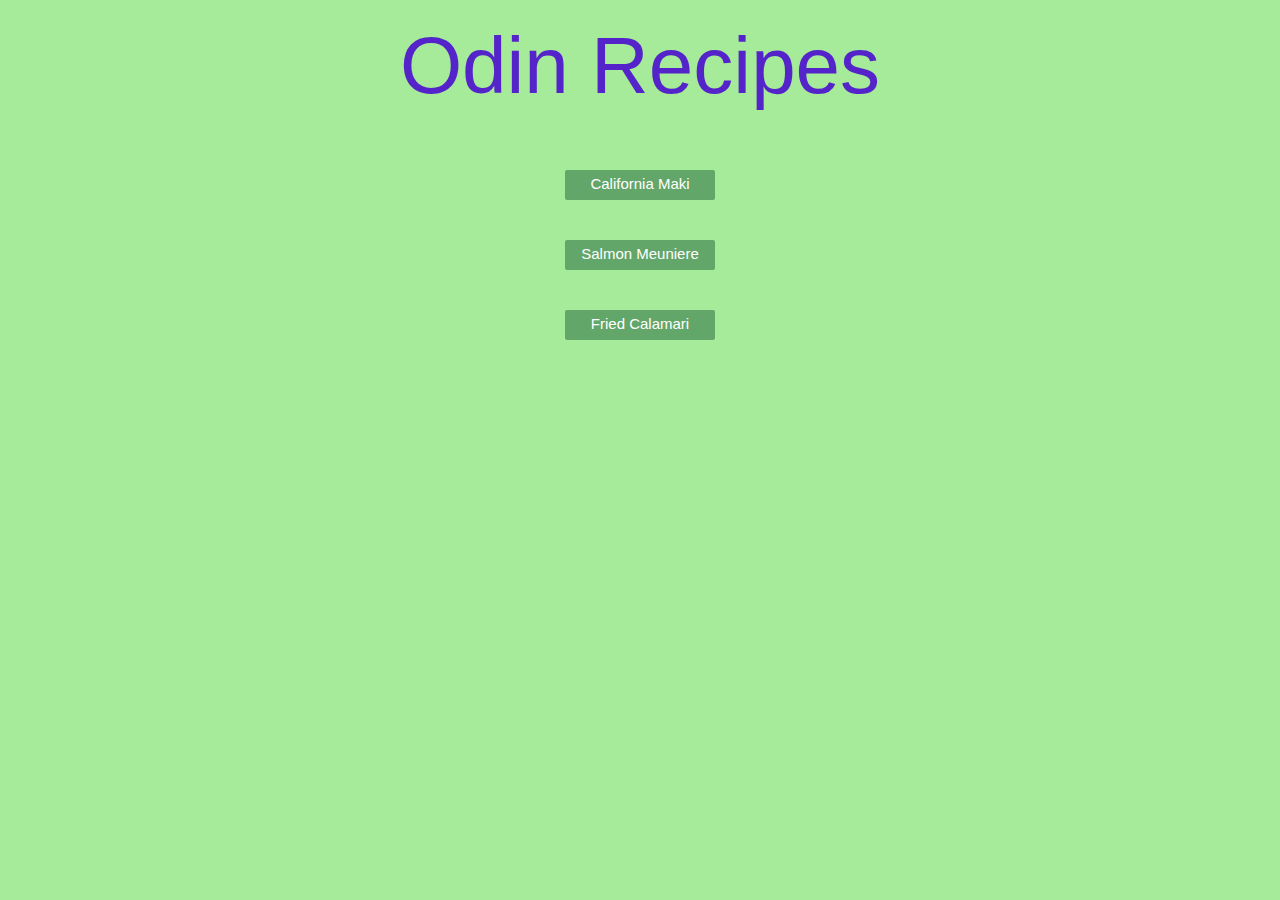
<file: index.html>
<!DOCTYPE html>
<html lang="en">
    <head>
        <meta charset="utf-8"/>
        <title>Home Page</title>
        <link rel="stylesheet" href="styles.css">
    </head>
    <body>
        <div class="title">
        Odin Recipes
        </div>
        <br>
        <div>
            <div class="link">
                <a href="./recipes/california-maki.html">California Maki</a>
            </div>
            <div class="link"> 
                <a class="salmon link" href="./recipes/salmon-meuniere.html">Salmon Meuniere</a>
            </div>
            <div class="link">
                <a href="./recipes/calamari.html">Fried Calamari</a>
            </div>
        </div>
    </body>
</html>
</file>
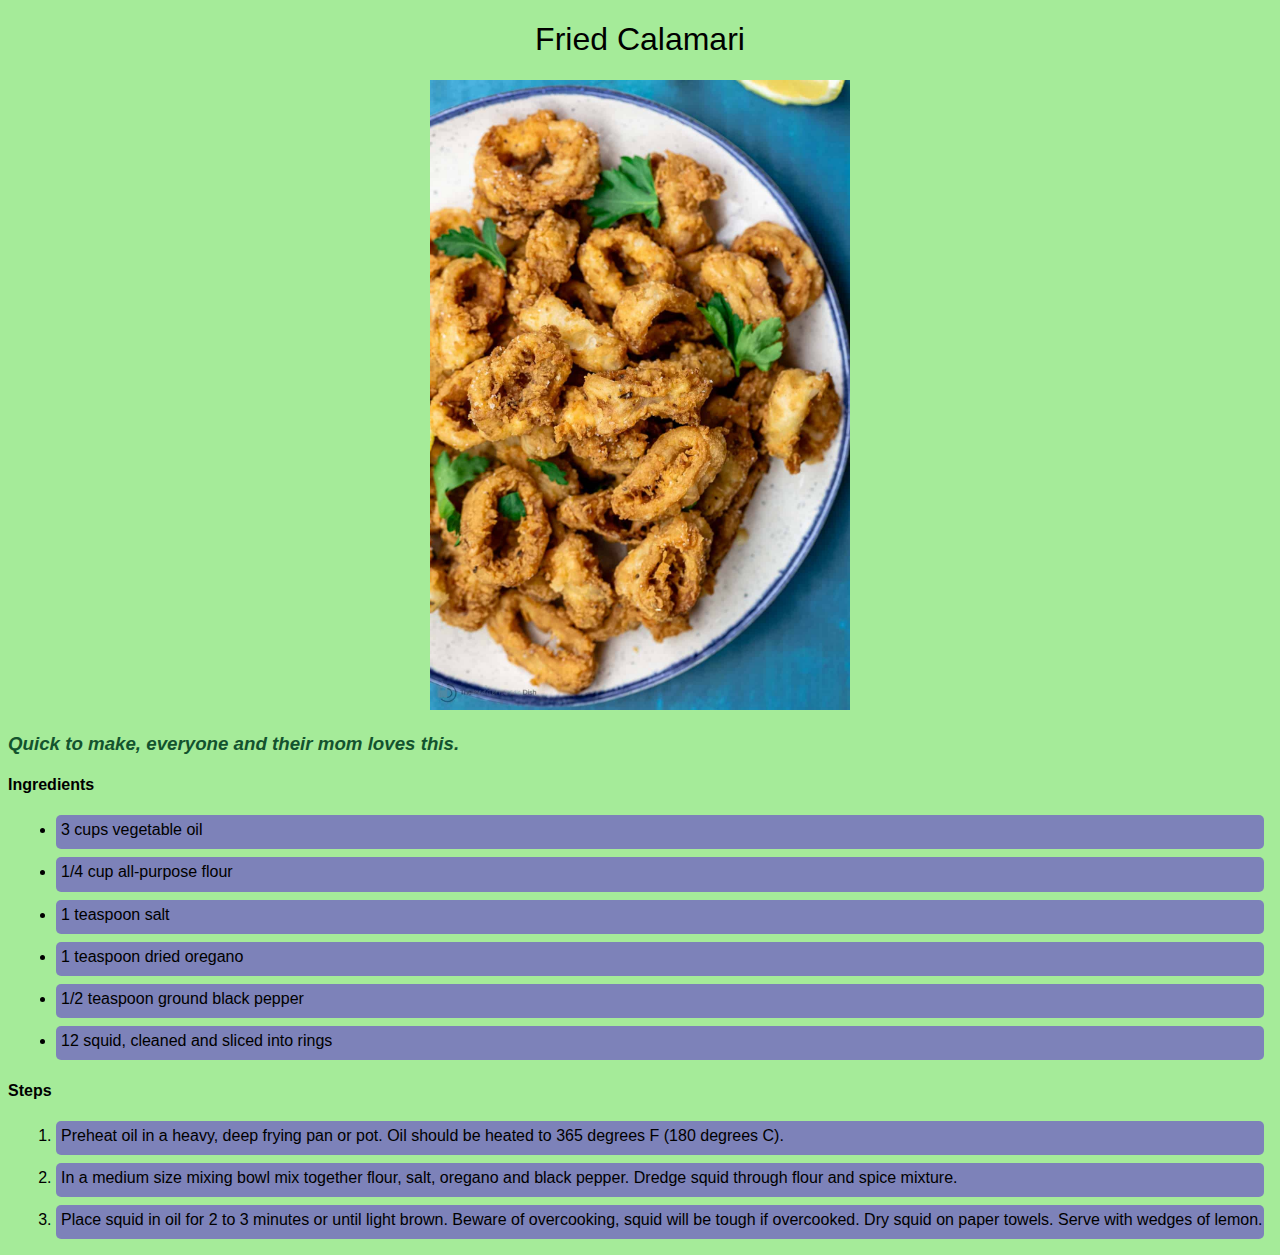
<file: recipes/calamari.html>
<!DOCTYPE html>
<html lang="en">
    <head>
        <meta charset="utf-8">
        <title>Fried Calamari Recipe</title>
        <link rel="stylesheet" href="../styles.css">
    </head>

    <body>
        <h1 class="recipename">Fried Calamari</h1>
        <div class="recipe image">
            <img src="../images/fried-calamari-recipe-7.jpg" alt="Picture of Fried calamari" width="420"/>
        </div>
        <h3 class="desc">Quick to make, everyone and their mom loves this.</h3>
        <h4>Ingredients</h4>
        <ul>
            <li>3 cups vegetable oil</li>
            <li>1/4 cup all-purpose flour</li>
            <li>1 teaspoon salt</li>
            <li>1 teaspoon dried oregano</li>
            <li>1/2 teaspoon ground black pepper</li>
            <li>12 squid, cleaned and sliced into rings</li>
        </ul>
        <h4>Steps</h4>
        <ol>
            <li>Preheat oil in a heavy, deep frying pan or pot. Oil should be heated to 365 degrees F (180 degrees C).</li>
            <li>In a medium size mixing bowl mix together flour, salt, oregano and black pepper. Dredge squid through flour and spice mixture.</li>
            <li>Place squid in oil for 2 to 3 minutes or until light brown. Beware of overcooking, squid will be tough if overcooked. Dry squid on paper towels. Serve with wedges of lemon.</li>
        </ol>
    </body>
</html>
</file>
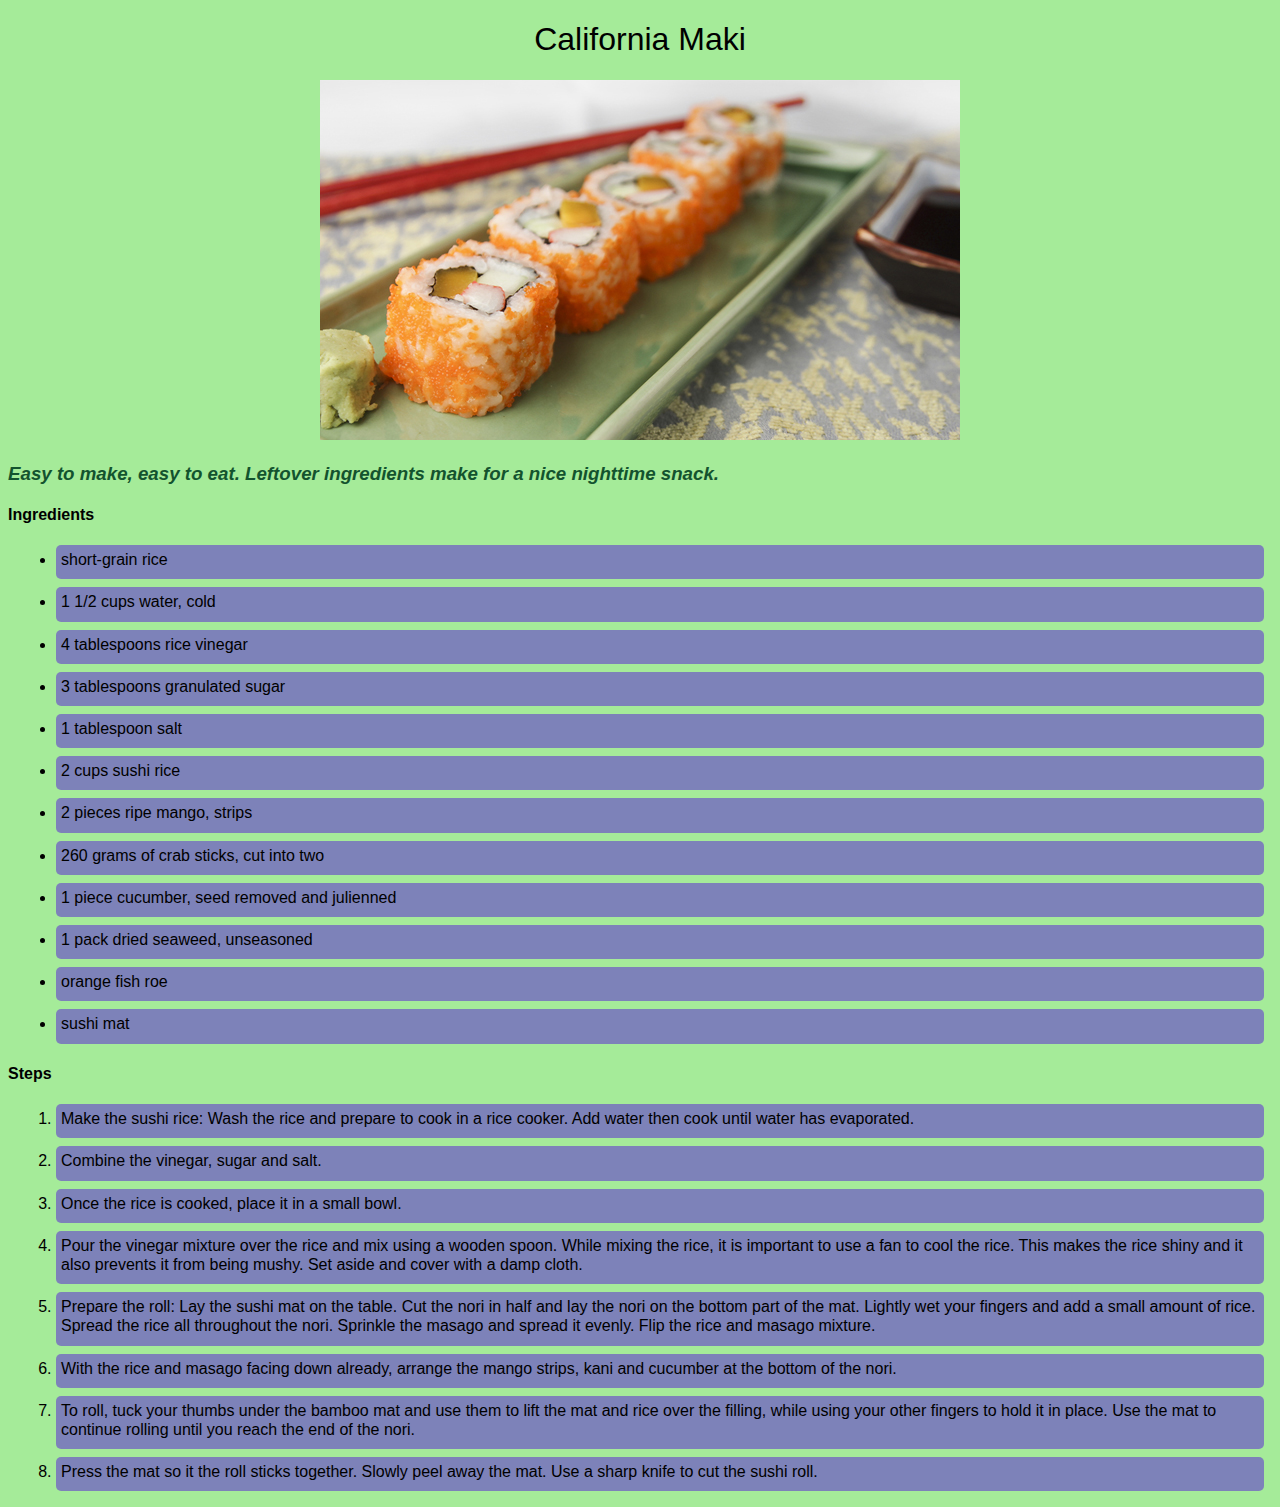
<file: recipes/california-maki.html>
<!DOCTYPE html>
<html lang="en">
    <head>
        <meta charset="utf-8"/>
        <title>California Maki Recipe</title>
        <link rel="stylesheet" href="../styles.css">
    </head>
    <body>
        <h1 class="recipename">California Maki</h1>
        <div class="recipe image">
            <img src="../images/CaliforniaMaki-640.jpg" alt="Image of California maki by Makoy Siason"/>
        </div>
        <h3 class="desc">Easy to make, easy to eat. Leftover ingredients make for a nice nighttime snack.</h3>
        <h4>Ingredients</h4>
        <ul>
            <li>short-grain rice</li>
            <li>1 1/2 cups water, cold</li>
            <li>4 tablespoons rice vinegar</li>
            <li>3 tablespoons granulated sugar</li>
            <li>1 tablespoon salt</li>
            <li>2 cups sushi rice</li>
            <li>2 pieces ripe mango, strips</li>
            <li>260 grams of crab sticks, cut into two</li>
            <li>1 piece cucumber, seed removed and julienned</li>
            <li>1 pack dried seaweed, unseasoned</li>
            <li>orange fish roe</li>
            <li>sushi mat</li>
        </ul>
        <h4>Steps</h4>
        <ol>
            <li>Make the sushi rice: Wash the rice and prepare to cook in a rice cooker. Add water then cook until water has evaporated.</li>
            <li>Combine the vinegar, sugar and salt.</li>
            <li>Once the rice is cooked, place it in a small bowl.</li>
            <li>Pour the vinegar mixture over the rice and mix using a wooden spoon. 
                While mixing the rice, it is important to use a fan to cool the rice. 
                This makes the rice shiny and it also prevents it from being mushy. Set aside and cover with a damp cloth.</li>
            <li>Prepare the roll: Lay the sushi mat on the table. Cut the nori in half and lay the nori on the bottom part of the mat. 
                Lightly wet your fingers and add a small amount of rice. Spread the rice all throughout the nori. Sprinkle the masago and spread it evenly. Flip the rice and masago mixture.</li>
            <li>With the rice and masago facing down already, arrange the mango strips, kani and cucumber at the bottom of the nori.</li>
            <li>To roll, tuck your thumbs under the bamboo mat and use them to lift the mat and rice over the filling, while using your other fingers to hold it in place. Use the mat to continue rolling until you reach the end of the nori.</li>
            <li>Press the mat so it the roll sticks together. Slowly peel away the mat. Use a sharp knife to cut the sushi roll.</li>
        </ol>
    </body>
</html>
</file>
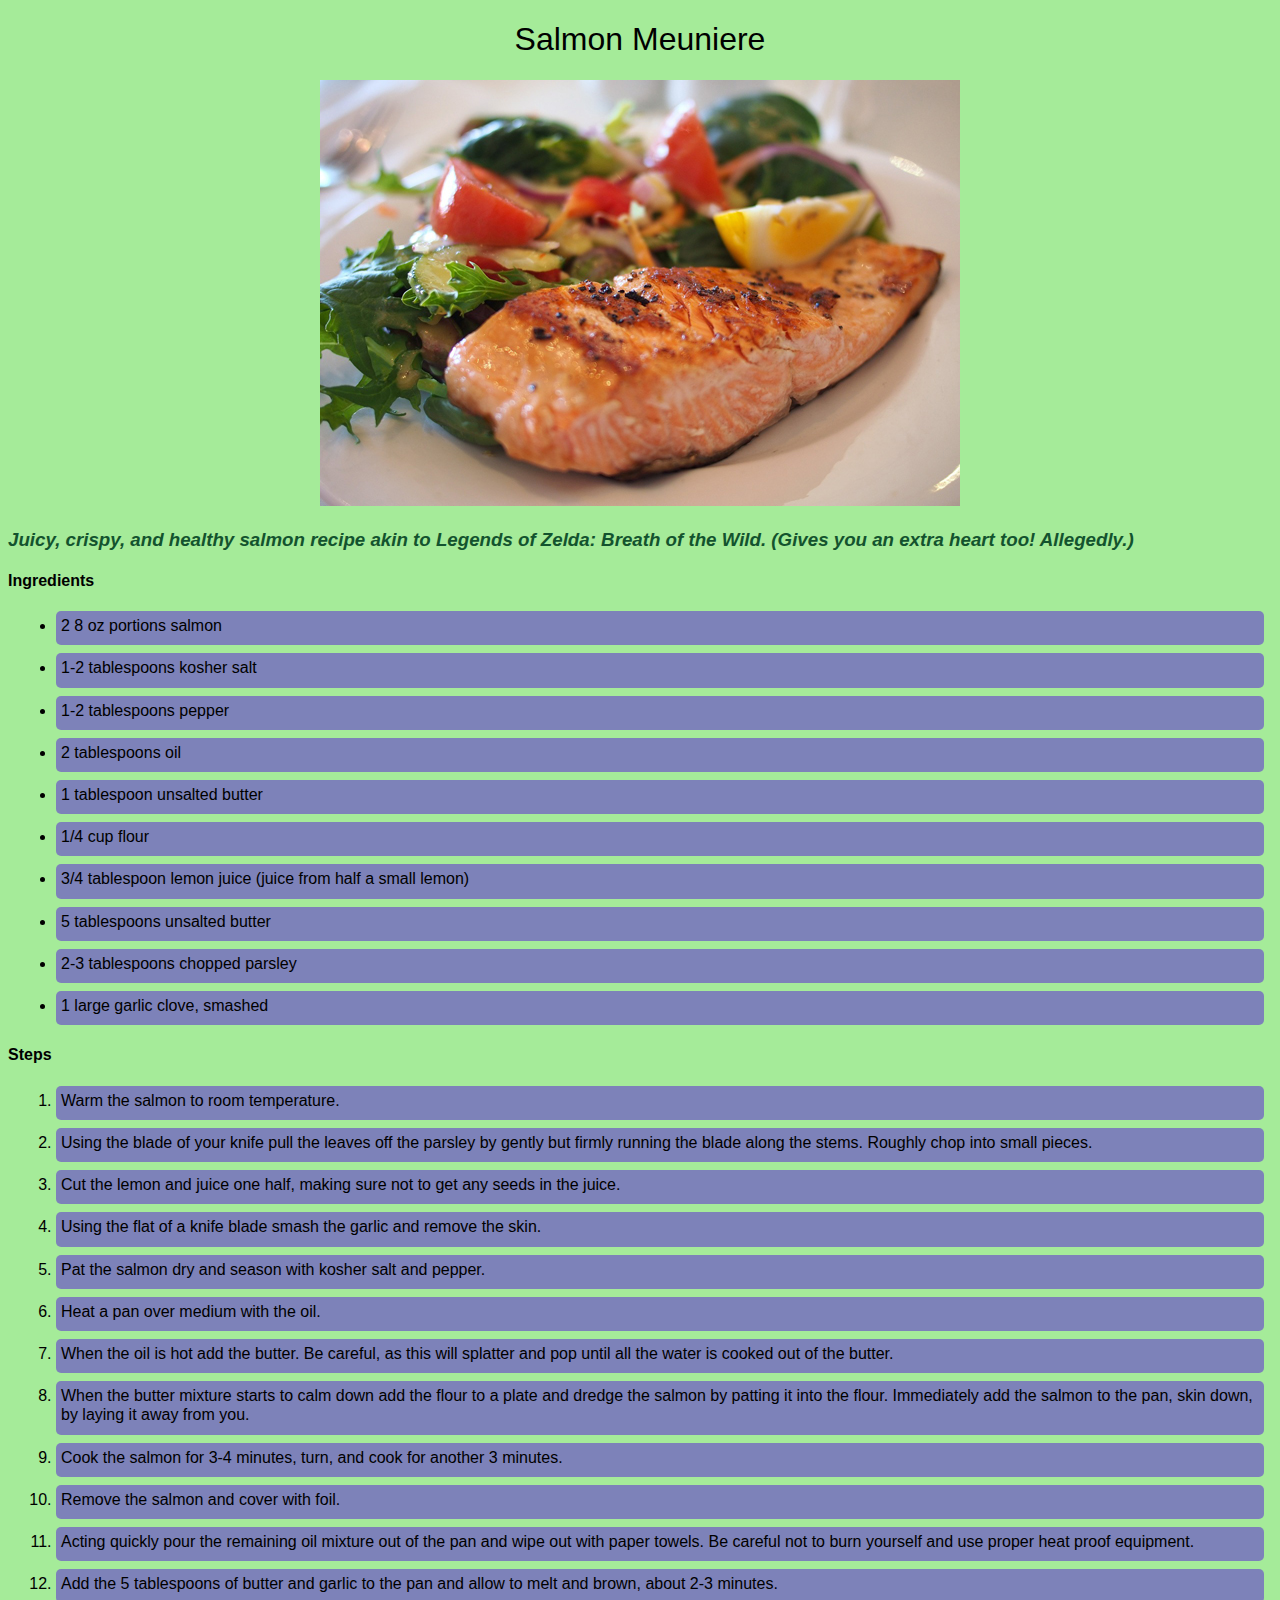
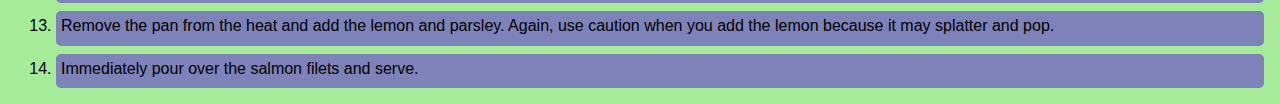
<file: recipes/salmon-meuniere.html>
<!DOCTYPE html>
<html lang="en">
    <head>
        <meta charset="utf-8">
        <title>Salmon Meuniere Recipe</title>
        <link rel="stylesheet" href="../styles.css">
    </head>
    
    <body>
        <h1 class="recipename">Salmon Meuniere</h1>
        <div class="recipe image">
            <img src="../images/salmon-518032_1280.jpg" alt="A picture of salmon meuniere"/>
        </div>
        <h3 class="desc">Juicy, crispy, and healthy salmon recipe akin to Legends of Zelda: Breath of the Wild. (Gives you an extra heart too! Allegedly.)</h3>
        <h4>Ingredients</h4>
        <ul>
            <li>2 8 oz portions salmon</li>
            <li>1-2 tablespoons kosher salt</li>
            <li>1-2 tablespoons pepper</li>
            <li>2 tablespoons oil</li>
            <li>1 tablespoon unsalted butter</li>
            <li>1/4 cup flour</li>
            <li>3/4 tablespoon lemon juice (juice from half a small lemon)</li>
            <li>5 tablespoons unsalted butter</li>
            <li>2-3 tablespoons chopped parsley</li>
            <li>1 large garlic clove, smashed</li>
        </ul>
        <h4>Steps</h4>
        <ol>
            <li>Warm the salmon to room temperature.</li>
            <li>Using the blade of your knife pull the leaves off the parsley by gently but firmly running the blade along the stems. Roughly chop into small pieces.</li>
            <li>Cut the lemon and juice one half, making sure not to get any seeds in the juice.</li>
            <li>Using the flat of a knife blade smash the garlic and remove the skin.</li>
            <li>Pat the salmon dry and season with kosher salt and pepper.</li>
            <li>Heat a pan over medium with the oil.</li>
            <li>When the oil is hot add the butter. Be careful, as this will splatter and pop until all the water is cooked out of the butter.</li>
            <li>When the butter mixture starts to calm down add the flour to a plate and dredge the salmon by patting it into the flour. Immediately add the salmon to the pan, skin down, by laying it away from you.</li>
            <li>Cook the salmon for 3-4 minutes, turn, and cook for another 3 minutes.</li>
            <li>Remove the salmon and cover with foil.</li>
            <li>Acting quickly pour the remaining oil mixture out of the pan and wipe out with paper towels. Be careful not to burn yourself and use proper heat proof equipment.</li>
            <li>Add the 5 tablespoons of butter and garlic to the pan and allow to melt and brown, about 2-3 minutes.</li>
            <li>Remove the pan from the heat and add the lemon and parsley. Again, use caution when you add the lemon because it may splatter and pop.</li>
            <li>Immediately pour over the salmon filets and serve.</li>
        </ol>
    </body>
</html>
</file>
<file: styles.css>
html {
    background-color:hsl(111, 67%, 76%);
    font-family: "Helvetica", sans-serif;
    font-weight: 100;
}
.title {
    color: hsla(259, 78%, 45%, 0.957);
    font-weight: 500;
    font-size: 80px;
}
.title,
.link {
    text-align: center;
    margin-top: 20px;
    margin-bottom: 20px;
}
a {
    text-decoration: none;
    color: white;
    font-size: 15px;
    background-color: hsla(145, 63%, 20%, 0.45);
    display: inline-block;
    font-size: 15px;
    border-radius: 2px;
    width: 150px;
    height: 30px;
    padding-top: 5px;
    padding-bottom: 5px;
    box-sizing: border-box;
}
li {
    line-height: 120%;
    background-color: hsla(259, 78%, 48%, 0.505);
    border-radius: 5px;
    margin: 8px;
    padding-left: 5px;
    padding-top: 5px;
    padding-bottom: 10px;
}
.desc {
    font-style: italic;
    color: hsl(145, 62%, 20%);
}
.recipename {
    text-align: center;
    font-weight: 500;
}
.recipe.image {
    text-align: center;
}
a:hover {
    background-color: hsla(145, 63%, 20%, 0.872);
}
li:hover {
    background-color: hsla(259, 78%, 48%, 0.882);
}
</file>
